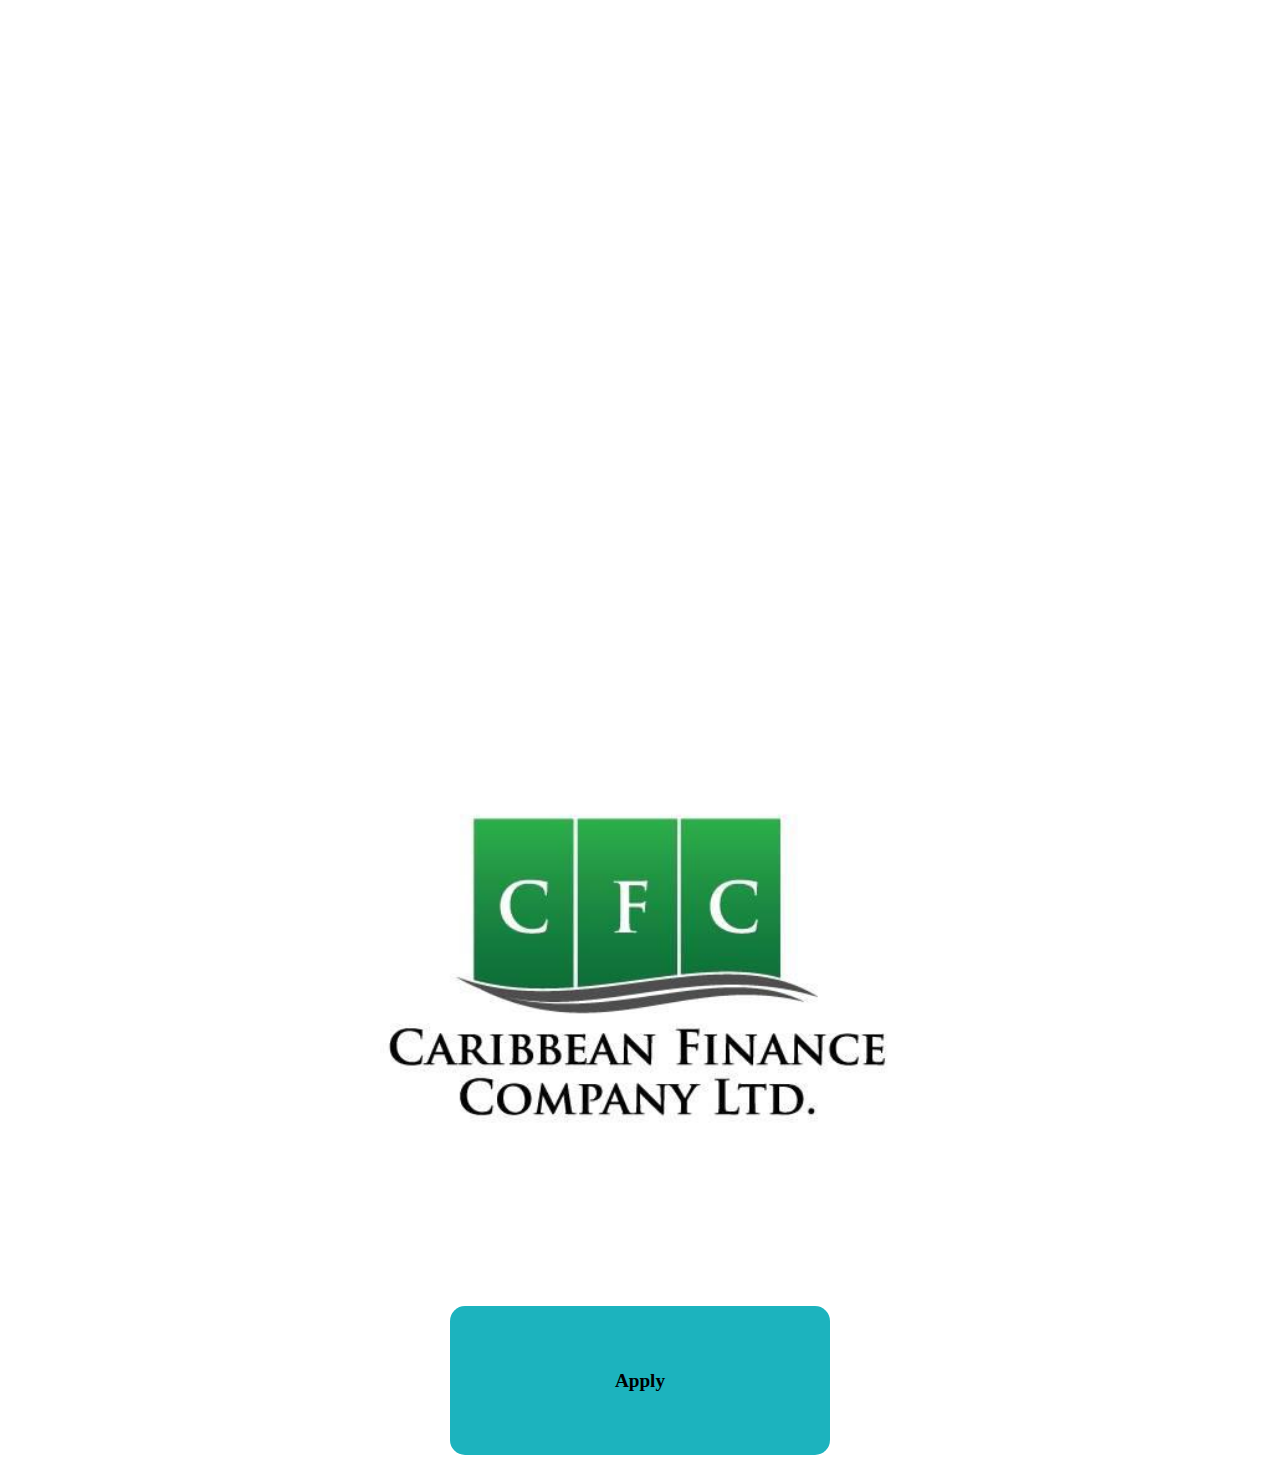
<file: index.html>
<!DOCTYPE html>
<html lang="en">
<head>
    <meta charset="UTF-8">
    <meta name="viewport" content="width=device-width, initial-scale=1.0">
    <link rel="stylesheet" href="./index.css">
    <title>Apply</title>
</head>
<body>
    <div>
        <img src="./WhatsApp Image 2024-05-30 at 09.38.17.jpeg" alt="">
    </div>
    <p id="apply">
        <a href="./page.html">Apply</a>
    </p>
</body>
</html>
</file>
<file: index.css>
img{
    width: 60%;
    margin-top: 25%;
    clip-path: circle(40%);

}
div{
    margin-top: 30%;
    text-align: center;
}
p{
    font-size: 120%;
    /* font-family:'charm'; */
    font-weight: bold;
    border-radius: 15px;
    width: 20%;
    margin-left: 35%;
    padding: 5%;
    background-color: rgb(28, 179, 190);
    text-align: center;
}
p:hover{
    background-color: rgb(235, 187, 27);
    color: rgb(28, 179, 190);
}
a{
    background-color: rgb(28, 179, 190);
    text-decoration: none;
    color: black;
}
</file>
